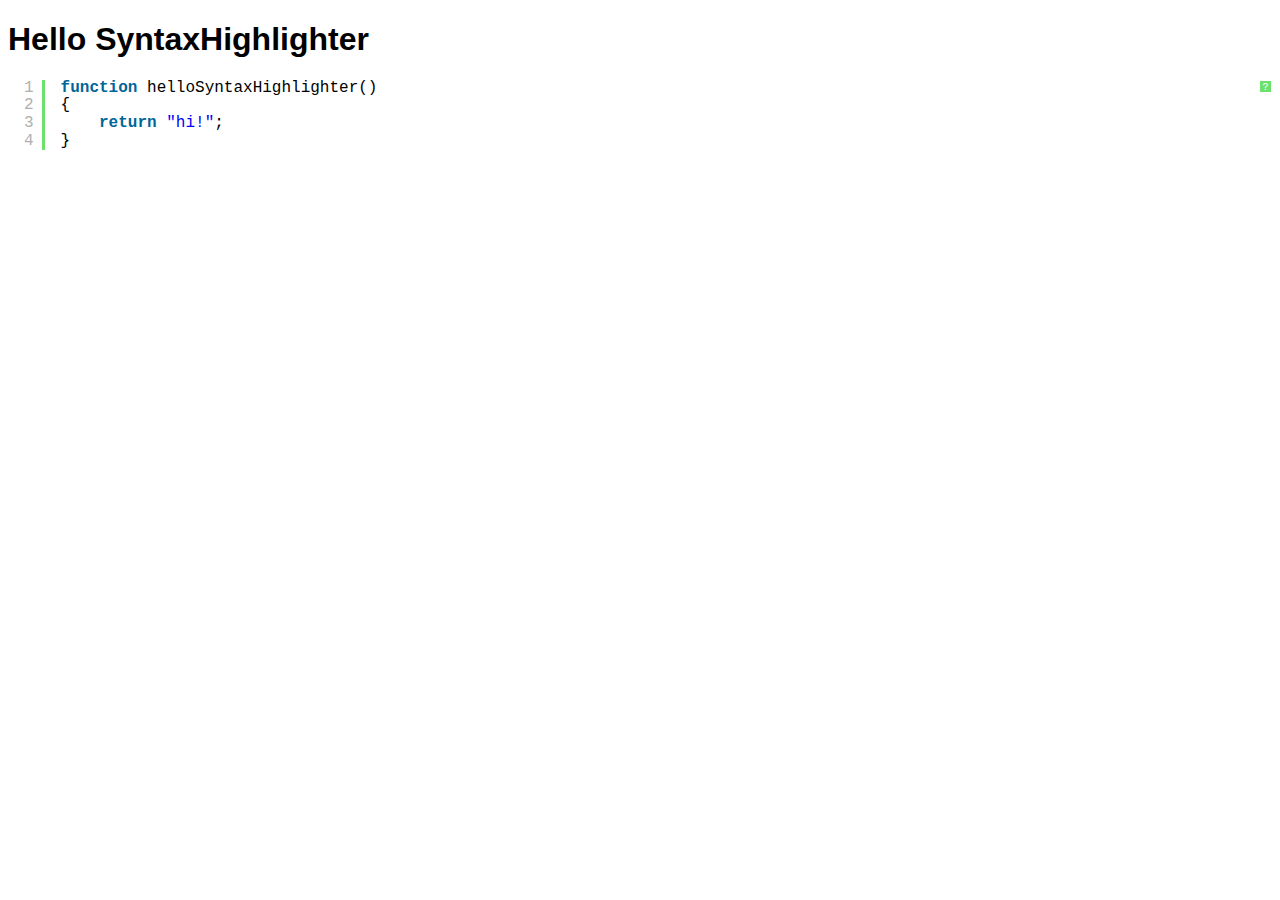
<file: docs/assets/syntaxhighlighter/index.html>
<!DOCTYPE html PUBLIC "-//W3C//DTD XHTML 1.0 Strict//EN" "http://www.w3.org/TR/xhtml1/DTD/xhtml1-strict.dtd">
<html xmlns="http://www.w3.org/1999/xhtml" xml:lang="en" lang="en">
<head>
	<meta http-equiv="Content-Type" content="text/html; charset=UTF-8" />
	<title>Hello SyntaxHighlighter</title>
	<script type="text/javascript" src="scripts/shCore.js"></script>
	<script type="text/javascript" src="scripts/shBrushJScript.js"></script>
	<link type="text/css" rel="stylesheet" href="styles/shCoreDefault.css"/>
	<script type="text/javascript">SyntaxHighlighter.all();</script>
</head>

<body style="background: white; font-family: Helvetica">

<h1>Hello SyntaxHighlighter</h1>
<pre class="brush: js;">
function helloSyntaxHighlighter()
{
	return "hi!";
}
</pre>

</html>
</file>
<file: docs/assets/syntaxhighlighter/styles/shCoreDefault.css>
/**
 * SyntaxHighlighter
 * http://alexgorbatchev.com/SyntaxHighlighter
 *
 * SyntaxHighlighter is donationware. If you are using it, please donate.
 * http://alexgorbatchev.com/SyntaxHighlighter/donate.html
 *
 * @version
 * 3.0.83 (July 02 2010)
 * 
 * @copyright
 * Copyright (C) 2004-2010 Alex Gorbatchev.
 *
 * @license
 * Dual licensed under the MIT and GPL licenses.
 */
.syntaxhighlighter a,
.syntaxhighlighter div,
.syntaxhighlighter code,
.syntaxhighlighter table,
.syntaxhighlighter table td,
.syntaxhighlighter table tr,
.syntaxhighlighter table tbody,
.syntaxhighlighter table thead,
.syntaxhighlighter table caption,
.syntaxhighlighter textarea {
  -moz-border-radius: 0 0 0 0 !important;
  -webkit-border-radius: 0 0 0 0 !important;
  background: none !important;
  border: 0 !important;
  bottom: auto !important;
  float: none !important;
  height: auto !important;
  left: auto !important;
  line-height: 1.1em !important;
  margin: 0 !important;
  outline: 0 !important;
  overflow: visible !important;
  padding: 0 !important;
  position: static !important;
  right: auto !important;
  text-align: left !important;
  top: auto !important;
  vertical-align: baseline !important;
  width: auto !important;
  box-sizing: content-box !important;
  font-family: "Consolas", "Bitstream Vera Sans Mono", "Courier New", Courier, monospace !important;
  font-weight: normal !important;
  font-style: normal !important;
  font-size: 1em !important;
  min-height: inherit !important;
  min-height: auto !important;
}

.syntaxhighlighter {
  width: 100% !important;
  margin: 1em 0 1em 0 !important;
  position: relative !important;
  overflow: auto !important;
  font-size: 1em !important;
}
.syntaxhighlighter.source {
  overflow: hidden !important;
}
.syntaxhighlighter .bold {
  font-weight: bold !important;
}
.syntaxhighlighter .italic {
  font-style: italic !important;
}
.syntaxhighlighter .line {
  white-space: pre !important;
}
.syntaxhighlighter table {
  width: 100% !important;
}
.syntaxhighlighter table caption {
  text-align: left !important;
  padding: .5em 0 0.5em 1em !important;
}
.syntaxhighlighter table td.code {
  width: 100% !important;
}
.syntaxhighlighter table td.code .container {
  position: relative !important;
}
.syntaxhighlighter table td.code .container textarea {
  box-sizing: border-box !important;
  position: absolute !important;
  left: 0 !important;
  top: 0 !important;
  width: 100% !important;
  height: 100% !important;
  border: none !important;
  background: white !important;
  padding-left: 1em !important;
  overflow: hidden !important;
  white-space: pre !important;
}
.syntaxhighlighter table td.gutter .line {
  text-align: right !important;
  padding: 0 0.5em 0 1em !important;
}
.syntaxhighlighter table td.code .line {
  padding: 0 1em !important;
}
.syntaxhighlighter.nogutter td.code .container textarea, .syntaxhighlighter.nogutter td.code .line {
  padding-left: 0em !important;
}
.syntaxhighlighter.show {
  display: block !important;
}
.syntaxhighlighter.collapsed table {
  display: none !important;
}
.syntaxhighlighter.collapsed .toolbar {
  padding: 0.1em 0.8em 0em 0.8em !important;
  font-size: 1em !important;
  position: static !important;
  width: auto !important;
  height: auto !important;
}
.syntaxhighlighter.collapsed .toolbar span {
  display: inline !important;
  margin-right: 1em !important;
}
.syntaxhighlighter.collapsed .toolbar span a {
  padding: 0 !important;
  display: none !important;
}
.syntaxhighlighter.collapsed .toolbar span a.expandSource {
  display: inline !important;
}
.syntaxhighlighter .toolbar {
  position: absolute !important;
  right: 1px !important;
  top: 1px !important;
  width: 11px !important;
  height: 11px !important;
  font-size: 10px !important;
  z-index: 10 !important;
}
.syntaxhighlighter .toolbar span.title {
  display: inline !important;
}
.syntaxhighlighter .toolbar a {
  display: block !important;
  text-align: center !important;
  text-decoration: none !important;
  padding-top: 1px !important;
}
.syntaxhighlighter .toolbar a.expandSource {
  display: none !important;
}
.syntaxhighlighter.ie {
  font-size: .9em !important;
  padding: 1px 0 1px 0 !important;
}
.syntaxhighlighter.ie .toolbar {
  line-height: 8px !important;
}
.syntaxhighlighter.ie .toolbar a {
  padding-top: 0px !important;
}
.syntaxhighlighter.printing .line.alt1 .content,
.syntaxhighlighter.printing .line.alt2 .content,
.syntaxhighlighter.printing .line.highlighted .number,
.syntaxhighlighter.printing .line.highlighted.alt1 .content,
.syntaxhighlighter.printing .line.highlighted.alt2 .content {
  background: none !important;
}
.syntaxhighlighter.printing .line .number {
  color: #bbbbbb !important;
}
.syntaxhighlighter.printing .line .content {
  color: black !important;
}
.syntaxhighlighter.printing .toolbar {
  display: none !important;
}
.syntaxhighlighter.printing a {
  text-decoration: none !important;
}
.syntaxhighlighter.printing .plain, .syntaxhighlighter.printing .plain a {
  color: black !important;
}
.syntaxhighlighter.printing .comments, .syntaxhighlighter.printing .comments a {
  color: #008200 !important;
}
.syntaxhighlighter.printing .string, .syntaxhighlighter.printing .string a {
  color: blue !important;
}
.syntaxhighlighter.printing .keyword {
  color: #006699 !important;
  font-weight: bold !important;
}
.syntaxhighlighter.printing .preprocessor {
  color: gray !important;
}
.syntaxhighlighter.printing .variable {
  color: #aa7700 !important;
}
.syntaxhighlighter.printing .value {
  color: #009900 !important;
}
.syntaxhighlighter.printing .functions {
  color: #ff1493 !important;
}
.syntaxhighlighter.printing .constants {
  color: #0066cc !important;
}
.syntaxhighlighter.printing .script {
  font-weight: bold !important;
}
.syntaxhighlighter.printing .color1, .syntaxhighlighter.printing .color1 a {
  color: gray !important;
}
.syntaxhighlighter.printing .color2, .syntaxhighlighter.printing .color2 a {
  color: #ff1493 !important;
}
.syntaxhighlighter.printing .color3, .syntaxhighlighter.printing .color3 a {
  color: red !important;
}
.syntaxhighlighter.printing .break, .syntaxhighlighter.printing .break a {
  color: black !important;
}

.syntaxhighlighter {
  background-color: white !important;
}
.syntaxhighlighter .line.alt1 {
  background-color: white !important;
}
.syntaxhighlighter .line.alt2 {
  background-color: white !important;
}
.syntaxhighlighter .line.highlighted.alt1, .syntaxhighlighter .line.highlighted.alt2 {
  background-color: #e0e0e0 !important;
}
.syntaxhighlighter .line.highlighted.number {
  color: black !important;
}
.syntaxhighlighter table caption {
  color: black !important;
}
.syntaxhighlighter .gutter {
  color: #afafaf !important;
}
.syntaxhighlighter .gutter .line {
  border-right: 3px solid #6ce26c !important;
}
.syntaxhighlighter .gutter .line.highlighted {
  background-color: #6ce26c !important;
  color: white !important;
}
.syntaxhighlighter.printing .line .content {
  border: none !important;
}
.syntaxhighlighter.collapsed {
  overflow: visible !important;
}
.syntaxhighlighter.collapsed .toolbar {
  color: blue !important;
  background: white !important;
  border: 1px solid #6ce26c !important;
}
.syntaxhighlighter.collapsed .toolbar a {
  color: blue !important;
}
.syntaxhighlighter.collapsed .toolbar a:hover {
  color: red !important;
}
.syntaxhighlighter .toolbar {
  color: white !important;
  background: #6ce26c !important;
  border: none !important;
}
.syntaxhighlighter .toolbar a {
  color: white !important;
}
.syntaxhighlighter .toolbar a:hover {
  color: black !important;
}
.syntaxhighlighter .plain, .syntaxhighlighter .plain a {
  color: black !important;
}
.syntaxhighlighter .comments, .syntaxhighlighter .comments a {
  color: #008200 !important;
}
.syntaxhighlighter .string, .syntaxhighlighter .string a {
  color: blue !important;
}
.syntaxhighlighter .keyword {
  color: #006699 !important;
}
.syntaxhighlighter .preprocessor {
  color: gray !important;
}
.syntaxhighlighter .variable {
  color: #aa7700 !important;
}
.syntaxhighlighter .value {
  color: #009900 !important;
}
.syntaxhighlighter .functions {
  color: #ff1493 !important;
}
.syntaxhighlighter .constants {
  color: #0066cc !important;
}
.syntaxhighlighter .script {
  font-weight: bold !important;
  color: #006699 !important;
  background-color: none !important;
}
.syntaxhighlighter .color1, .syntaxhighlighter .color1 a {
  color: gray !important;
}
.syntaxhighlighter .color2, .syntaxhighlighter .color2 a {
  color: #ff1493 !important;
}
.syntaxhighlighter .color3, .syntaxhighlighter .color3 a {
  color: red !important;
}

.syntaxhighlighter .keyword {
  font-weight: bold !important;
}
</file>
